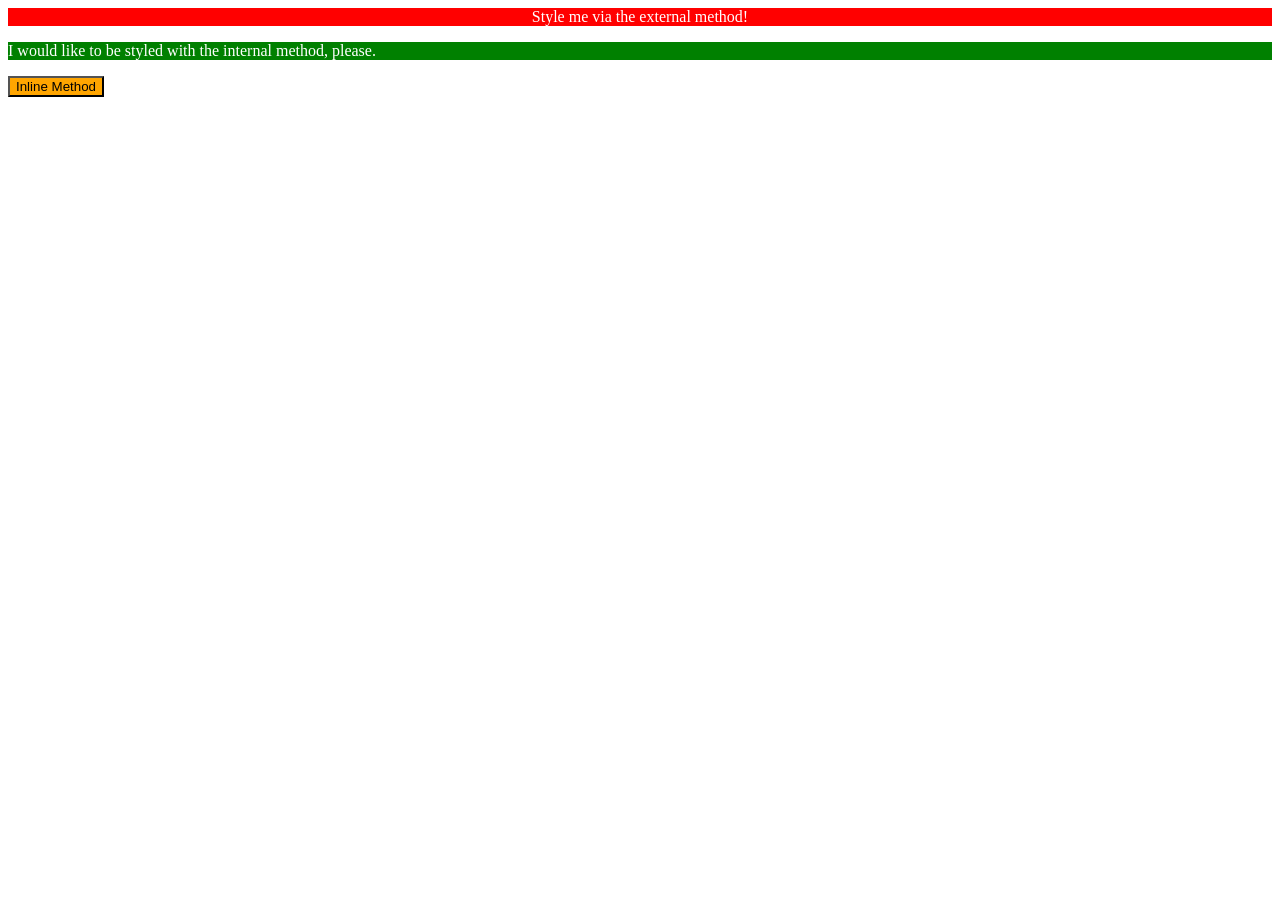
<file: foundations/01-css-methods/index.html>
<!DOCTYPE html>
<html lang="en">
  <head>
    <meta charset="UTF-8">
    <meta http-equiv="X-UA-Compatible" content="IE=edge">
    <meta name="viewport" content="width=device-width, initial-scale=1.0">
    <title>Methods for Adding CSS</title>
    <link href="style.css" rel="stylesheet">
  </head>
  <style>
    p{
      background-color: green;
      color: white;
    }
  </style>
  <body>
    <div>Style me via the external method!</div>
    <p>I would like to be styled with the internal method, please.</p>
    <button style="background-color: orange">Inline Method</button>
  </body>
</html>
</file>
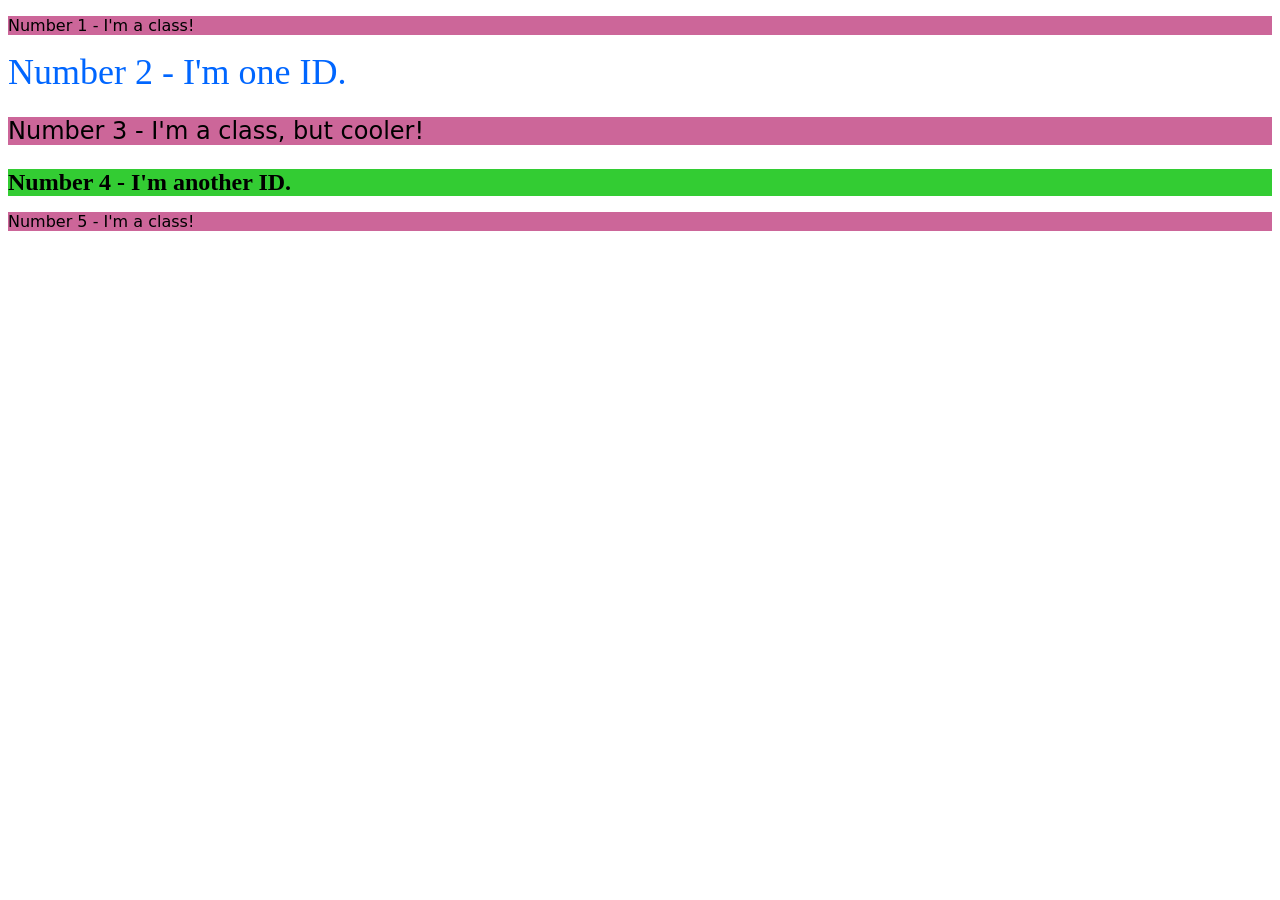
<file: foundations/02-class-id-selectors/index.html>
<!DOCTYPE html>
<html lang="en">
  <head>
    <meta charset="UTF-8">
    <meta http-equiv="X-UA-Compatible" content="IE=edge">
    <meta name="viewport" content="width=device-width, initial-scale=1.0">
    <title>Class and ID Selectors</title>
    <link rel="stylesheet" href="style.css">
  </head>
  <body>
    <p class="first-class">Number 1 - I'm a class!</p>
    <div id="first-id">Number 2 - I'm one ID.</div>
    <p class="first-class second-class">Number 3 - I'm a class, but cooler!</p>
    <div id="second-id">Number 4 - I'm another ID.</div>
    <p class="first-class">Number 5 - I'm a class!</p>
  </body>
</html>
</file>
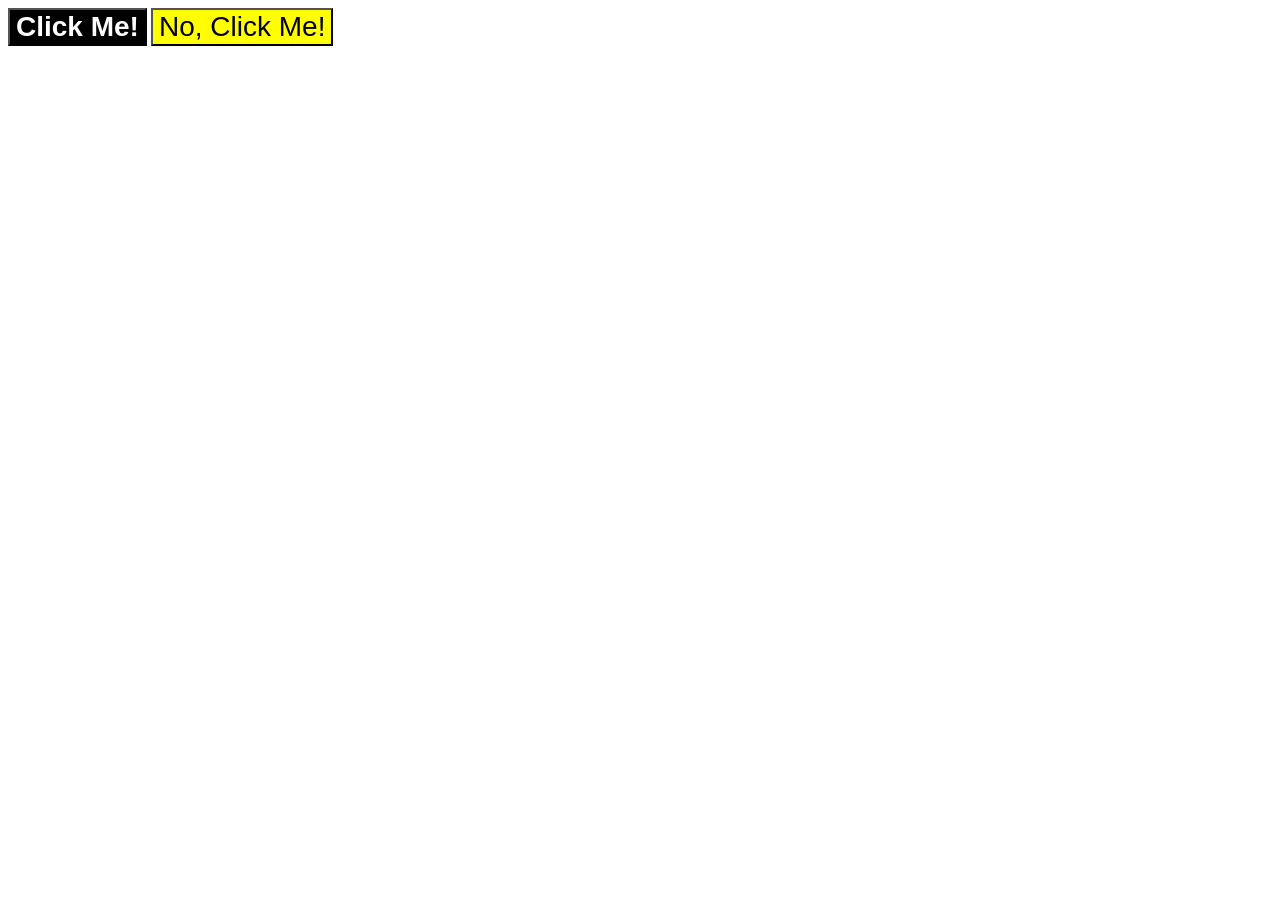
<file: foundations/03-grouping-selectors/index.html>
<!DOCTYPE html>
<html lang="en">
  <head>
    <meta charset="UTF-8">
    <meta http-equiv="X-UA-Compatible" content="IE=edge">
    <meta name="viewport" content="width=device-width, initial-scale=1.0">
    <title>Grouping Selectors</title>
    <link rel="stylesheet" href="style.css">
  </head>
  <body>
    <button class="both" id="first">Click Me!</button>
    <button class="both" id="second">No, Click Me!</button>
  </body>
</html>
</file>
<file: foundations/01-css-methods/style.css>
div{
    color: white;
    background-color: red;
    text-align: center;
}
</file>
<file: foundations/02-class-id-selectors/style.css>
.first-class{
    background-color: #cc6699;
    font-family: "Verdana", "DejaVu Sans", "sans-serif";
}
.second-class{
    font-size: 24px;
}
#first-id{
    color: #0066ff;
    font-size: 36px;
}
#second-id{
    background-color: #33cc33;
    font-size: 24px;
    font-weight: bold;
}
</file>
<file: foundations/03-grouping-selectors/style.css>
.both{
    font-size: 28px;
    font-family: Helvetica, 'Times New Roman', 'sans-serif';
}
#first{
    background-color: black;
    color: white;
    font-weight: bold;
}
#second{
    background-color: yellow;
}
</file>
